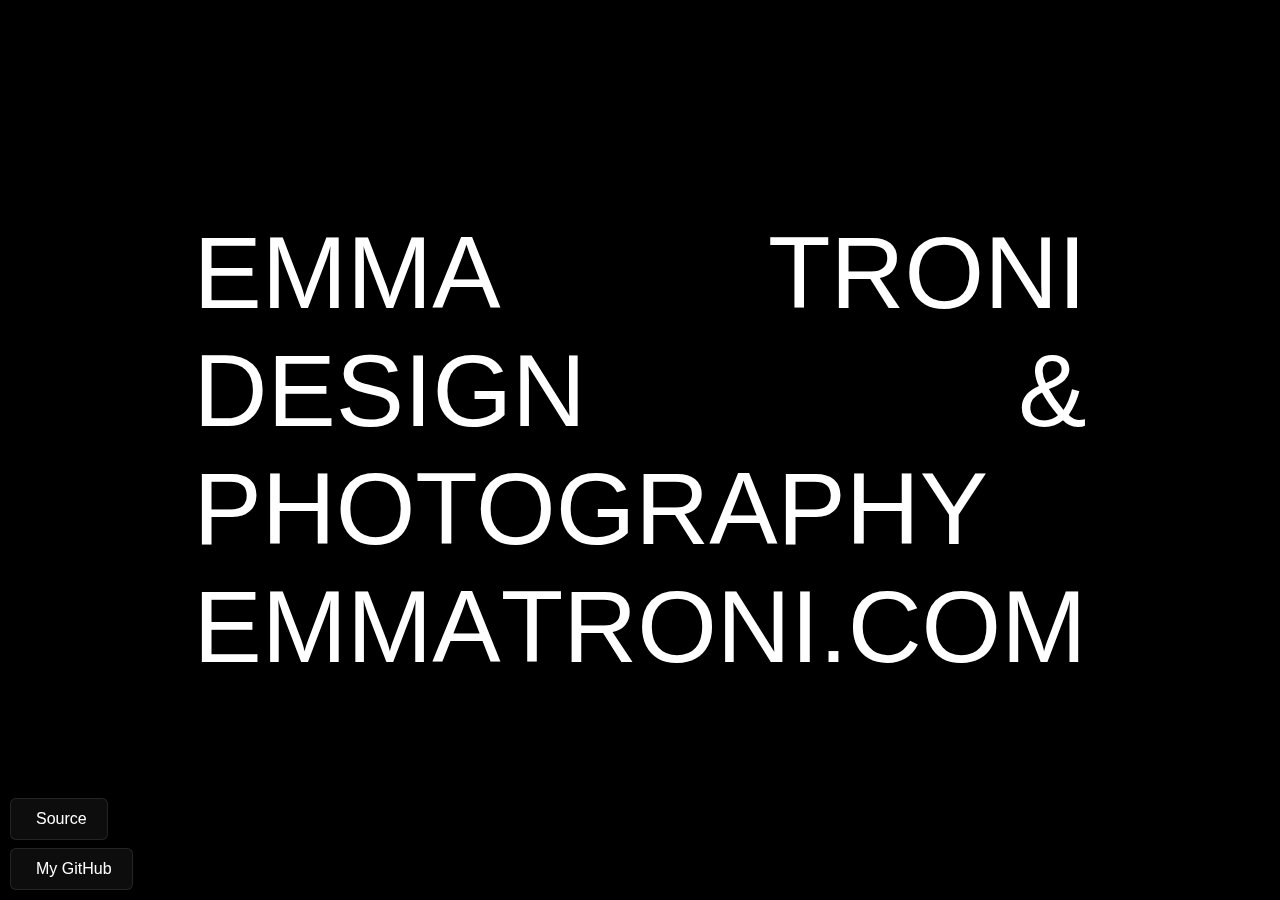
<file: index.html>
<html lang="en">
<head>
  <meta charset="UTF-8">
  <meta name="viewport" content="width=device-width, initial-scale=1.0">
  <title>Hover</title>
  <link rel="stylesheet" href="style.css">

</head>
<body>
  <div id="text"><div id="text">
    <div class="line">
      <p class="word">Emma</p>
      <p class="word">Troni</p>
    </div>
  
    <div class="line">
      <p class="word">Design</p>
      <p class="word">&</p>
    </div>
  
    <div class="line">
      <p class="word">Photography</p>
    </div>
    
    <div class="line">
      <a 
         id="channel-link" 
         href="https://emmatroni.com" 
         target="_blank" 
         class="word fancy"
      >
        emmatroni.com
      </a>
    </div>
  </div>
  
  <a id="source-link" class="meta-link" href="https://www.nathansmith.design" target="_blank">
    <i class="fa-solid fa-link"></i>
    <span>Source</span>
  </a>
  
  <a id="yt-link" class="meta-link" href="https://github.com/emmatroni/portfolio" target="_blank">
    <i class="fa-brands fa-youtube"></i>
    <span>My GitHub</span>
  </a>

    <!-- javascript-: sidemenu-->
    <script>
    const rand = (min, max) => Math.floor(Math.random() * (max - min + 1)) + min;

const enhance = id => {
  const element = document.getElementById(id),
        text = element.innerText.split("");
  
  element.innerText = "";
  
  text.forEach((value, index) => {
    const outer = document.createElement("span");
    
    outer.className = "outer";
    
    const inner = document.createElement("span");
    
    inner.className = "inner";
    
    inner.style.animationDelay = `${rand(-5000, 0)}ms`;
    
    const letter = document.createElement("span");
    
    letter.className = "letter";
    
    letter.innerText = value;
    
    letter.style.animationDelay = `${index * 1000 }ms`;
    
    inner.appendChild(letter);    
    
    outer.appendChild(inner);    
    
    element.appendChild(outer);
  });
}

enhance("channel-link");
  </script>
</body>
</html>
</file>
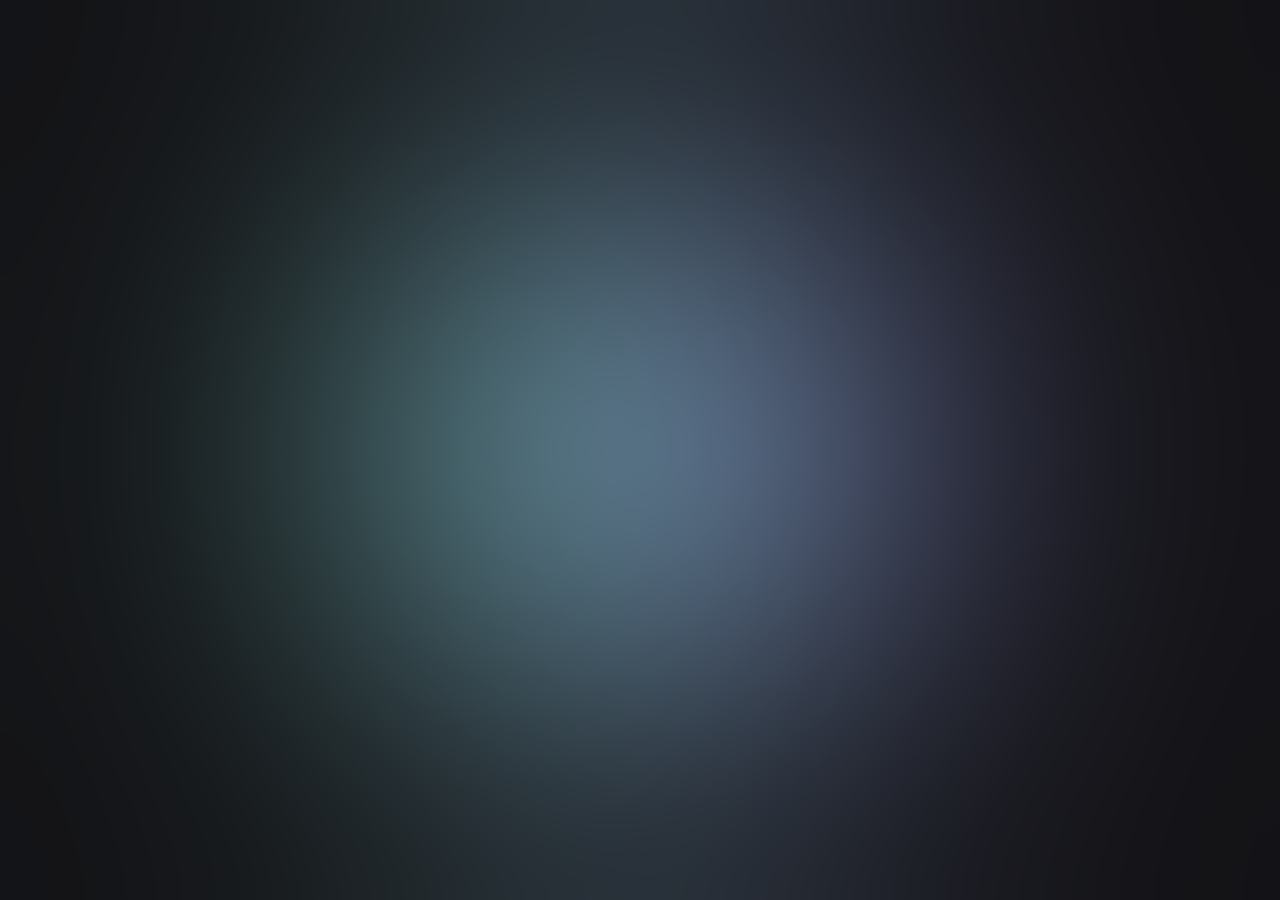
<file: blur-animation/index.html>
<!DOCTYPE html>
<html lang="en">

<head>
    <meta charset="UTF-8">
    <meta http-equiv="X-UA-Compatible" content="IE=edge">
    <meta name="viewport" content="width=device-width, initial-scale=1.0">
    <title>Document</title>
    <link rel="stylesheet" href="style.css">
</head>

<body>
    <div id="blob"></div>
    <div id="blur"></div>

    <script type="text/javascript">
        // define blob
        const blob = document.getElementById("blob");
        // make it follow my pointer: give the exact coordinates

        document.body.onpointermove = event => {
            const { clientX, clientY } = event;

            blob.animate({
                left: `${clientX}px`,
                top: `${clientY}px`
            }, { duration: 3000, fill: "forwards" });
        }

    </script>
</body>

</html>
</file>
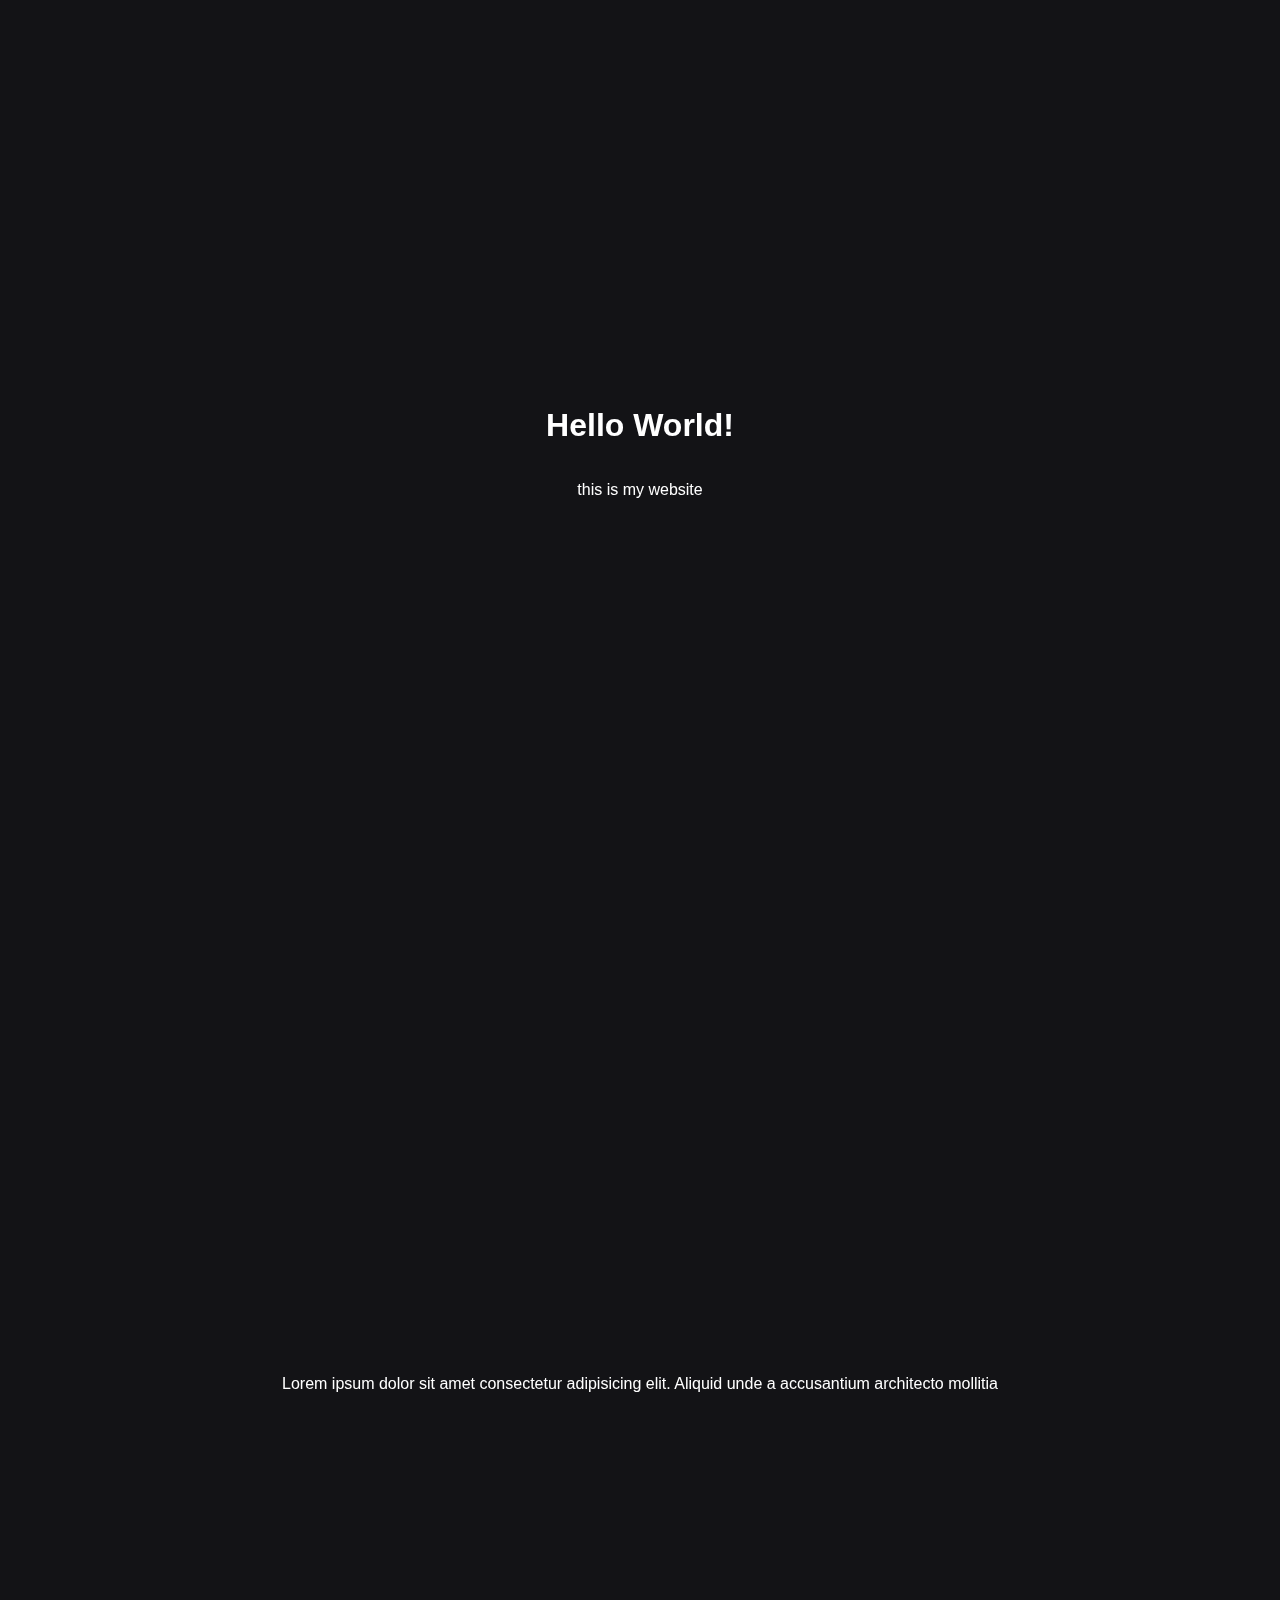
<file: scroll-animation/index.html>
<!DOCTYPE html>
<html lang="en">

<head>
    <meta charset="UTF-8">
    <meta http-equiv="X-UA-Compatible" content="IE=edge">
    <meta name="viewport" content="width=device-width, initial-scale=1.0">
    <title>Scroll Animation</title>
    <link rel="stylesheet" href="style.css">
    <!--needs to run after html body so it must have defer before src-->
    <script defer src="app.js"></script> <!--intersection observer-->
</head>

<body>
    <section class="hidden">
        <h1>Hello World!</h1>
        <p>this is my website</p>
    </section>
    <section class="hidden">
        <h2 class="hidden">Buy my photos</h2>
        <p >Lorem ipsum dolor sit amet consectetur adipisicing elit. 
            Aliquid unde a accusantium architecto mollitia</p>
    </section>
    <section class="hidden">
        <h2>It's realy fun you know</h2>
        <div class="logos">
            <div class="logo hidden">
                <img src="avatar.jpg">
            </div>
            <div class="logo hidden">
                <img src="avatar.jpg">
            </div>
            <div class="logo hidden">
                <img src="avatar.jpg">
            </div>
            <div class="logo hidden">
                <img src="avatar.jpg">
            </div>
        </div>
    </section>

</body>

</html>
</file>
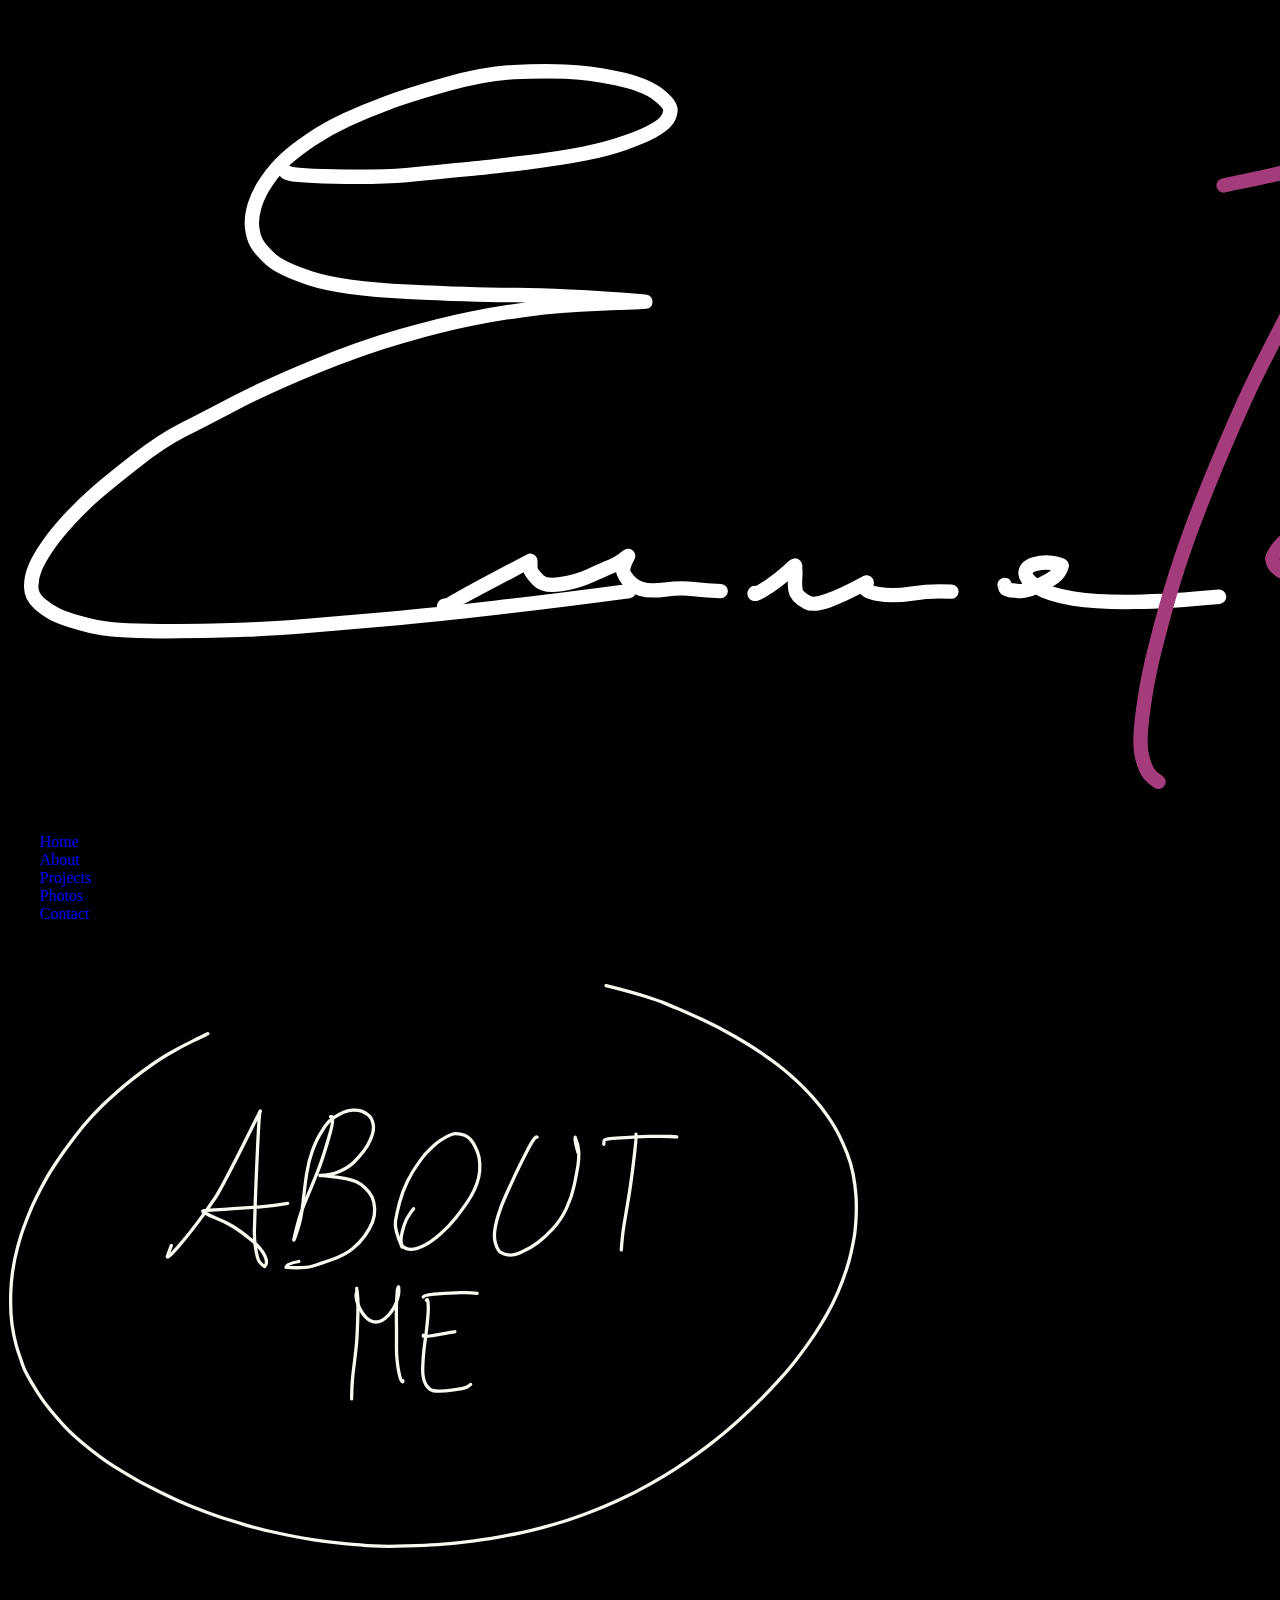
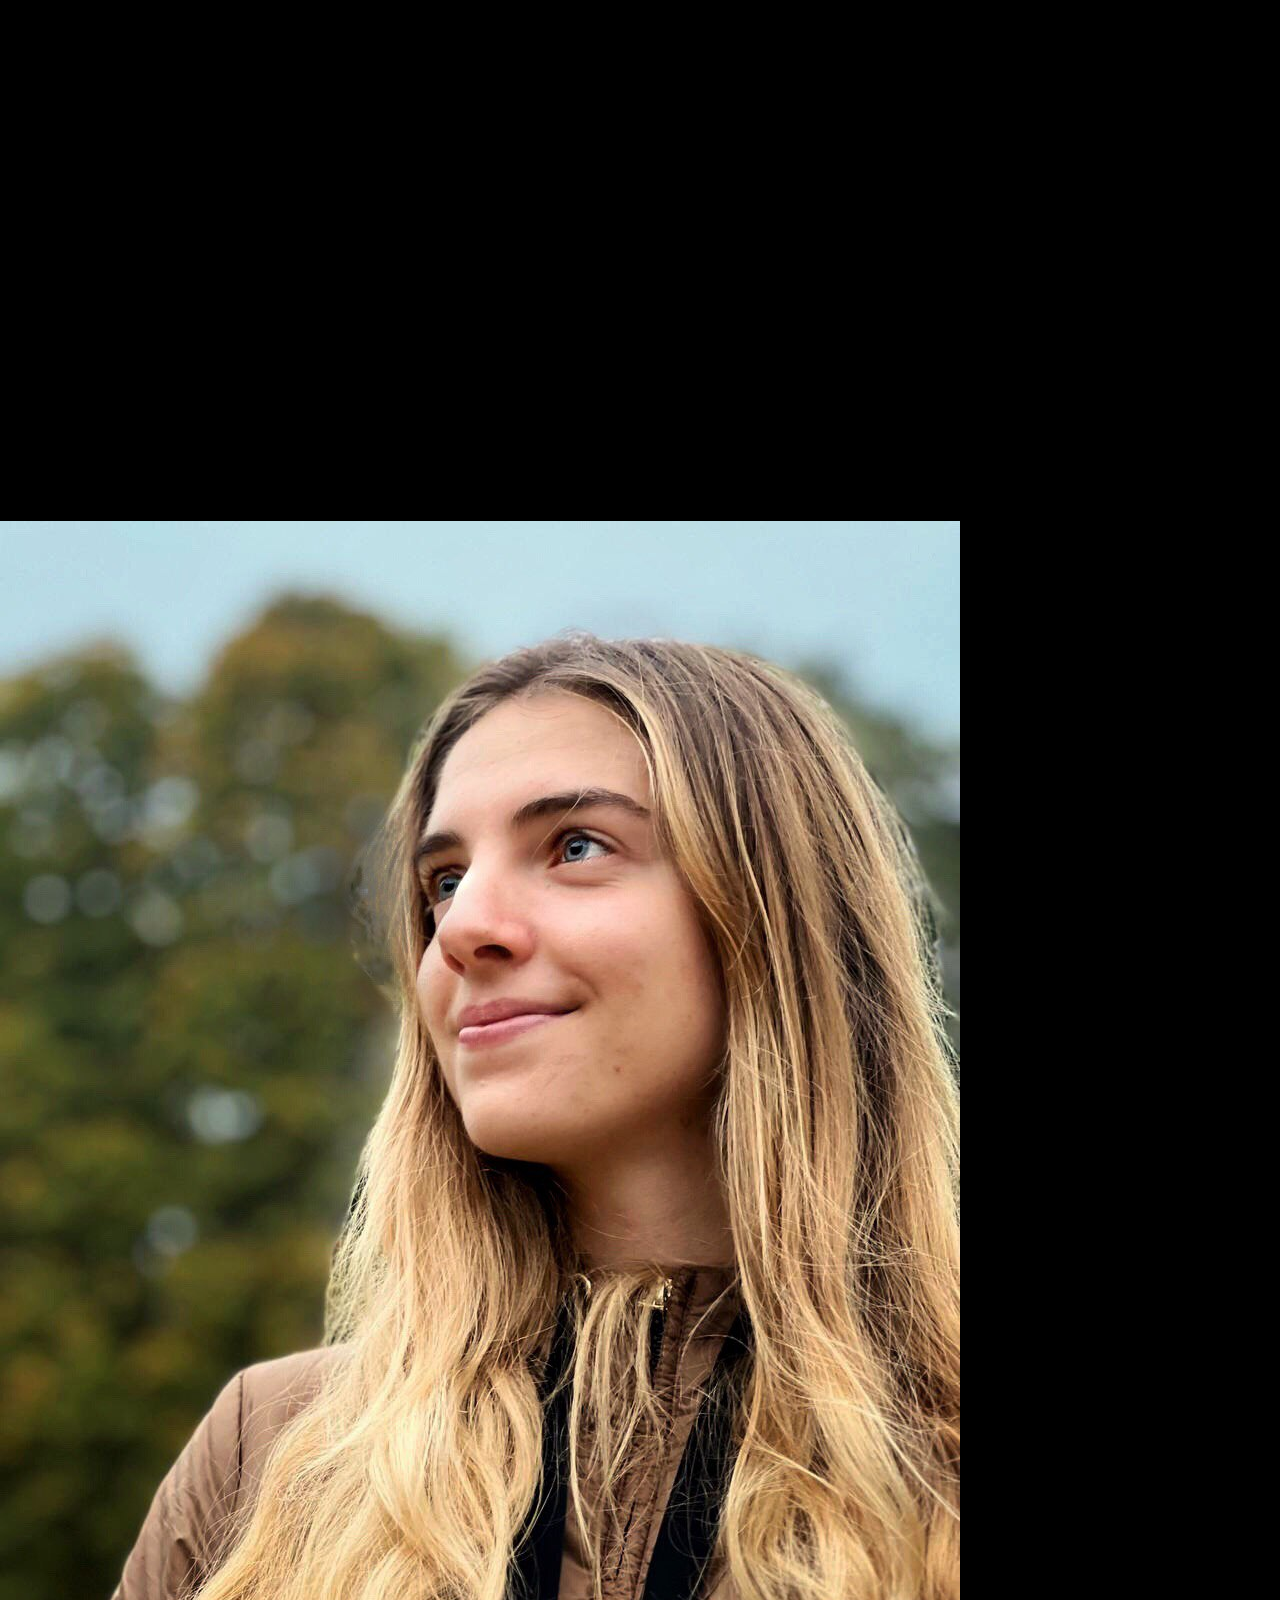
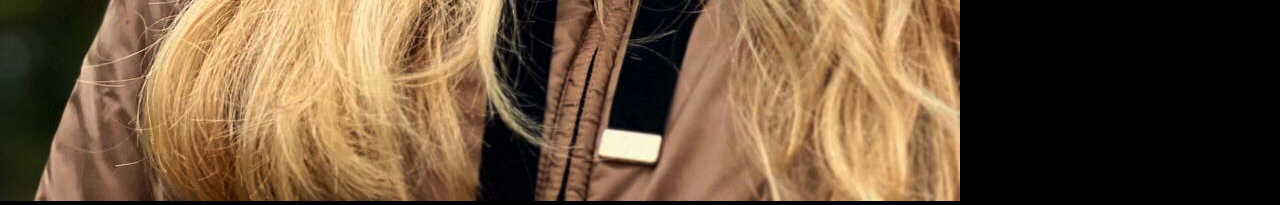
<file: about.html>
<!DOCTYPE html>
<html lang="en">

<head>
    <meta charset="UTF-8">
    <meta http-equiv="X-UA-Compatible" content="IE=edge">
    <meta name="viewport" content="width=device-width, initial-scale=1.0">
    <title>About Emma</title>
    <link rel="stylesheet" href="style.css">
    <link rel="stylesheet" href="https://cdnjs.cloudflare.com/ajax/libs/font-awesome/6.2.1/css/all.min.css" />
</head>

<body>
    <div id="header">
        <div class="container">
            <nav>
                <a href="/index.html"><img src="immagini/Firma.svg" class="logo"> </a>
                <ul class="navItems" id="sidemenu">
                    <li><a href="/index.html">Home</a></li>
                    <li><a href="/about.html">About</a></li>
                    <li><a href="/projects.html">Projects</a></li>
                    <li><a href="/photos.html">Photos</a></li>
                    <li><a href="/contact.html">Contact</a></li>
                    <i class="fa-solid fa-xmark" onclick="closemenu()"></i>
                </ul>
                <i class="fa-solid fa-bars" onclick="openmenu()"></i>
            </nav>
            <div id="main">
                <div class="container">
                    <div class="row">
                        <div class="about-col-1" >
                            <img src="immagini/about.svg" id="about-img" >
                            <div class="col1-text">
                                <!---<h1 class="sub-title">Lorem ipsum </h1>-->
                                <p>Hi! I'm a student from Venice with a passion for drawing, photography and visual design. 
                                    Despite attending a scientific high school, I pursued my artistic interests through various projects, 
                                    including creating business cards for local businesses, taking photography courses in Iceland, and patecipating to video-making contests. 
                                    <br> The variety of skills and experiences have prepared me to take on new challenges in the world of graphic design. 
                                    With a keen eye for detail and a dedication to quality, I'm ready to help you bring your creative vision to life.</p>
                            </div>

                            <div class="tab-titles " >
                                <p class="tab-links active-link" onclick="opentab('skills')">Skills</p>
                                <p class="tab-links" onclick="opentab('experience')">Experience</p>
                                <p class="tab-links" onclick="opentab('education')">Education</p>
                            </div>
                            <div class="tab-contents active-tab " id="skills">
                                <ul>
                                    <li><span>UI/UX</span><br>Designing Web interfaces</li>
                                    <li><span>Graphic and Visual Design</span><br>Creating appealing and communicative designs, used in various mediums such as print, digital, and video.</li>
                                    <li><span>Product design</span><br>Developing functional and aesthetically pleasing products.</li>
                                </ul>
                            </div>
                            <div class="tab-contents " id="experience">
                                <ul>
                                    <li><span>2022 - Current</span><br>Graphic and web designer freelence</li>
                                    <li><span>2018 - 2019</span><br>School-work alternation (Alternanza Scuola Lavoro) in production and videomaking</li>
                                    <li><span>2017</span><br>Photography course in Iceland</li>
                                </ul>
                            </div>
                            <div class="tab-contents " id="education">
                                <ul>
                                    <li><span>Current</span><br>Studying product and visual design</li>
                                    <li><span>2019-2022</span><br>Environmental engineerign at UniTrento</li>
                                    <li><span>2014-2019</span><br>Scientific high school diploma</li>
                                </ul>
                            </div>

                        </div>

                        <div class="about-col-2">
                            <img src="immagini/user.jpg" >

                        </div>

                    </div>
                </div>

            </div>

            <!-- javascript-: sidemenu-->
            <script>
                var sidemen = document.getElementById('sidemenu');

                function openmenu() {
                    sidemen.style.right = '0';
                }
                function closemenu() {
                    sidemen.style.right = '-200px';
                }
            </script>
            <!-- javascript-: about-->

            <script>
                var tablinks = document.getElementsByClassName('tab-links');
                var tabcontents = document.getElementsByClassName('tab-contents');

                function opentab(tabname) {
                    for (tablink of tablinks) {
                        tablink.classList.remove('active-link');
                    }
                    for (tabcontent of tabcontents) {
                        tabcontent.classList.remove('active-tab');
                    }
                    event.currentTarget.classList.add('active-link');
                    document.getElementById(tabname).classList.add('active-tab');
                }
            </script>
            
</body>

</html>
</file>
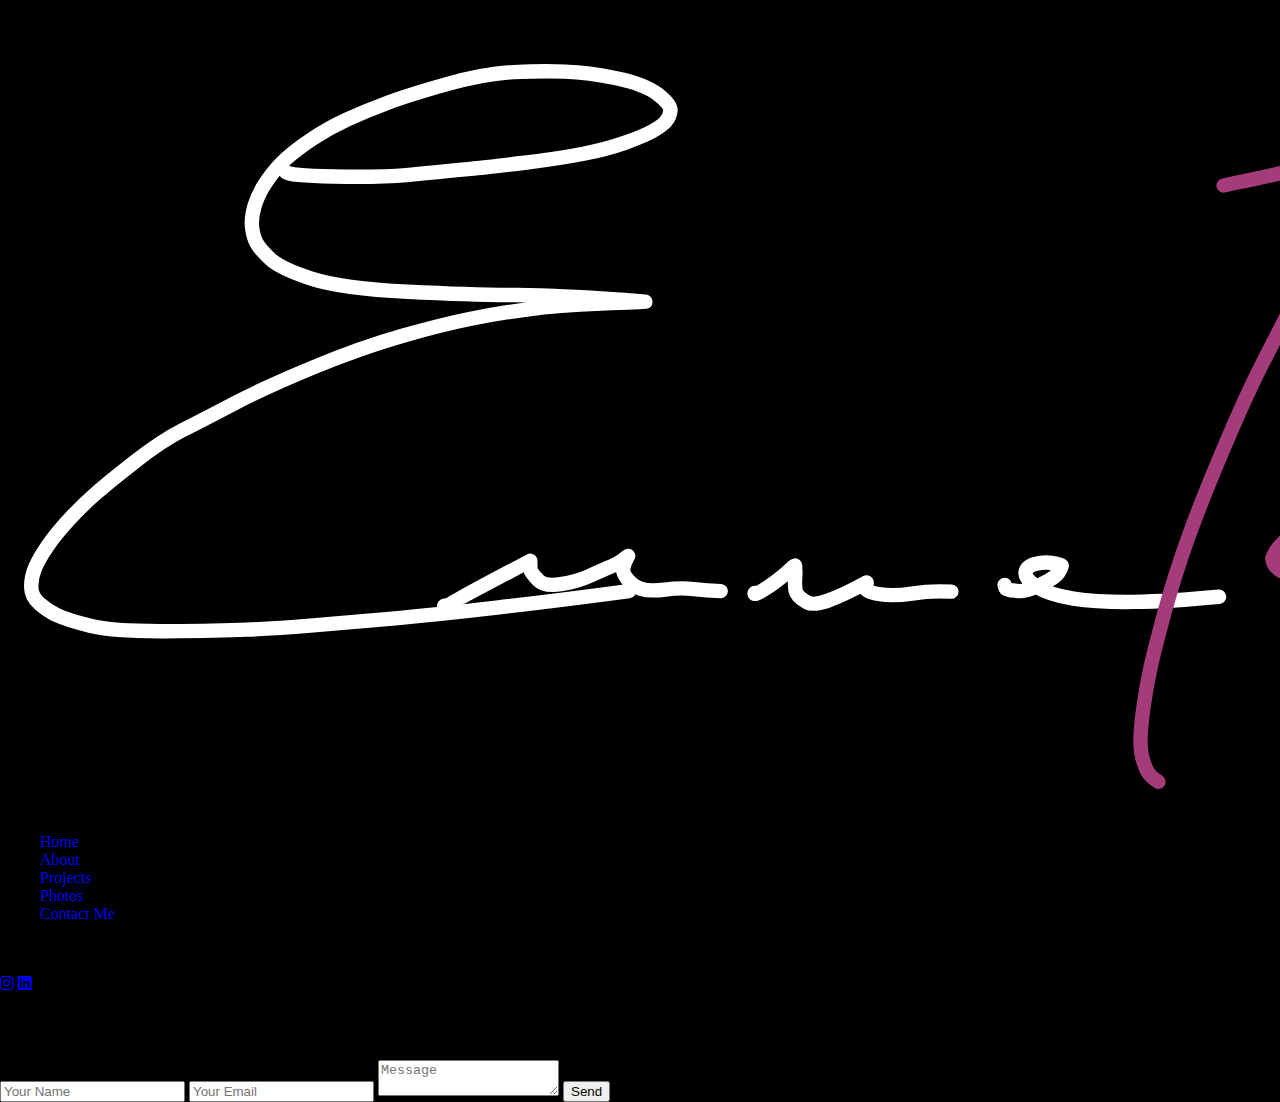
<file: contact.html>
<!DOCTYPE html>
<html lang="en">

<head>
    <meta charset="UTF-8">
    <meta http-equiv="X-UA-Compatible" content="IE=edge">
    <meta name="viewport" content="width=device-width, initial-scale=1.0">
    <title>Contact Emma</title>
    <link rel="stylesheet" href="style.css">
    <link href="https://fonts.googleapis.com/css?family=Quicksand&display=swap" rel="stylesheet">
    <link rel="stylesheet" href="https://cdnjs.cloudflare.com/ajax/libs/font-awesome/6.2.1/css/all.min.css" />
</head>

<body>
    <div id="header">
        <div class="container-contacts">
            <nav>
                <a href="/index.html"><img src="immagini/Firma.svg" class="logo"> </a>
                <ul class="navItems" id="sidemenu">
                    <li><a href="/index.html">Home</a></li>
                    <li><a href="/about.html">About</a></li>
                    <li><a href="/projects.html">Projects</a></li>
                    <li><a href="/photos.html">Photos</a></li>
                    <li><a href="/contact.html">Contact Me</a></li>
                    <i class="fa-solid fa-xmark" onclick="closemenu()"></i>
                </ul>
                <i class="fa-solid fa-bars" onclick="openmenu()"></i>
            </nav>
            <div id="main">
                <div class="container">
                    <div class="row">
                        <div class="contact-box">
                            <div class="left">
                                <!--<a href="" download class="hero-btn" id="contact-cv">Download CV</a>-->
                            </div>
                            <div class="right">
                                <div class="social-icons">
                                    <a href="https://www.instagram.com/emma_troni/"><i class="fa-brands fa-instagram"></i></a>
                                    <a href="https://www.linkedin.com/"><i class="fa-brands fa-linkedin"></i></a>
                                </div>
                                <h2>Contact Me</h2>
                                <form name="submit-to-google-sheet">
                                    <input type="text" name="Name" class="field" placeholder="Your Name">
                                    <input type="text" name="Email" class="field" placeholder="Your Email">
                                    <textarea name="Message" placeholder="Message" class="field"></textarea>
                                    <button type="submit" class="btn">Send</button>
                                </form>
                                
                            </div>
                        </div>
                    </div>
                </div>

            </div>

            <!-- javascript-: sidemenu-->
            <script>
                var sidemen = document.getElementById('sidemenu');

                function openmenu() {
                    sidemen.style.right = '0';
                }
                function closemenu() {
                    sidemen.style.right = '-200px';
                }
            </script>
            <script>
                const scriptURL = 'https://script.google.com/macros/s/AKfycbwSFumJTjik_4Sfg1kJXSLBN4tKcPD9IeQzgx2U2NAXNRH2B73Z4w6GKh0_l5vzNLo/exec'
                const form = document.forms['submit-to-google-sheet']
              
                form.addEventListener('submit', e => {
                  e.preventDefault()
                  fetch(scriptURL, { method: 'POST', body: new FormData(form)})
                    .then(response => console.log('Success!', response))
                    .catch(error => console.error('Error!', error.message))
                })
              </script>

</body>

</html>
</file>
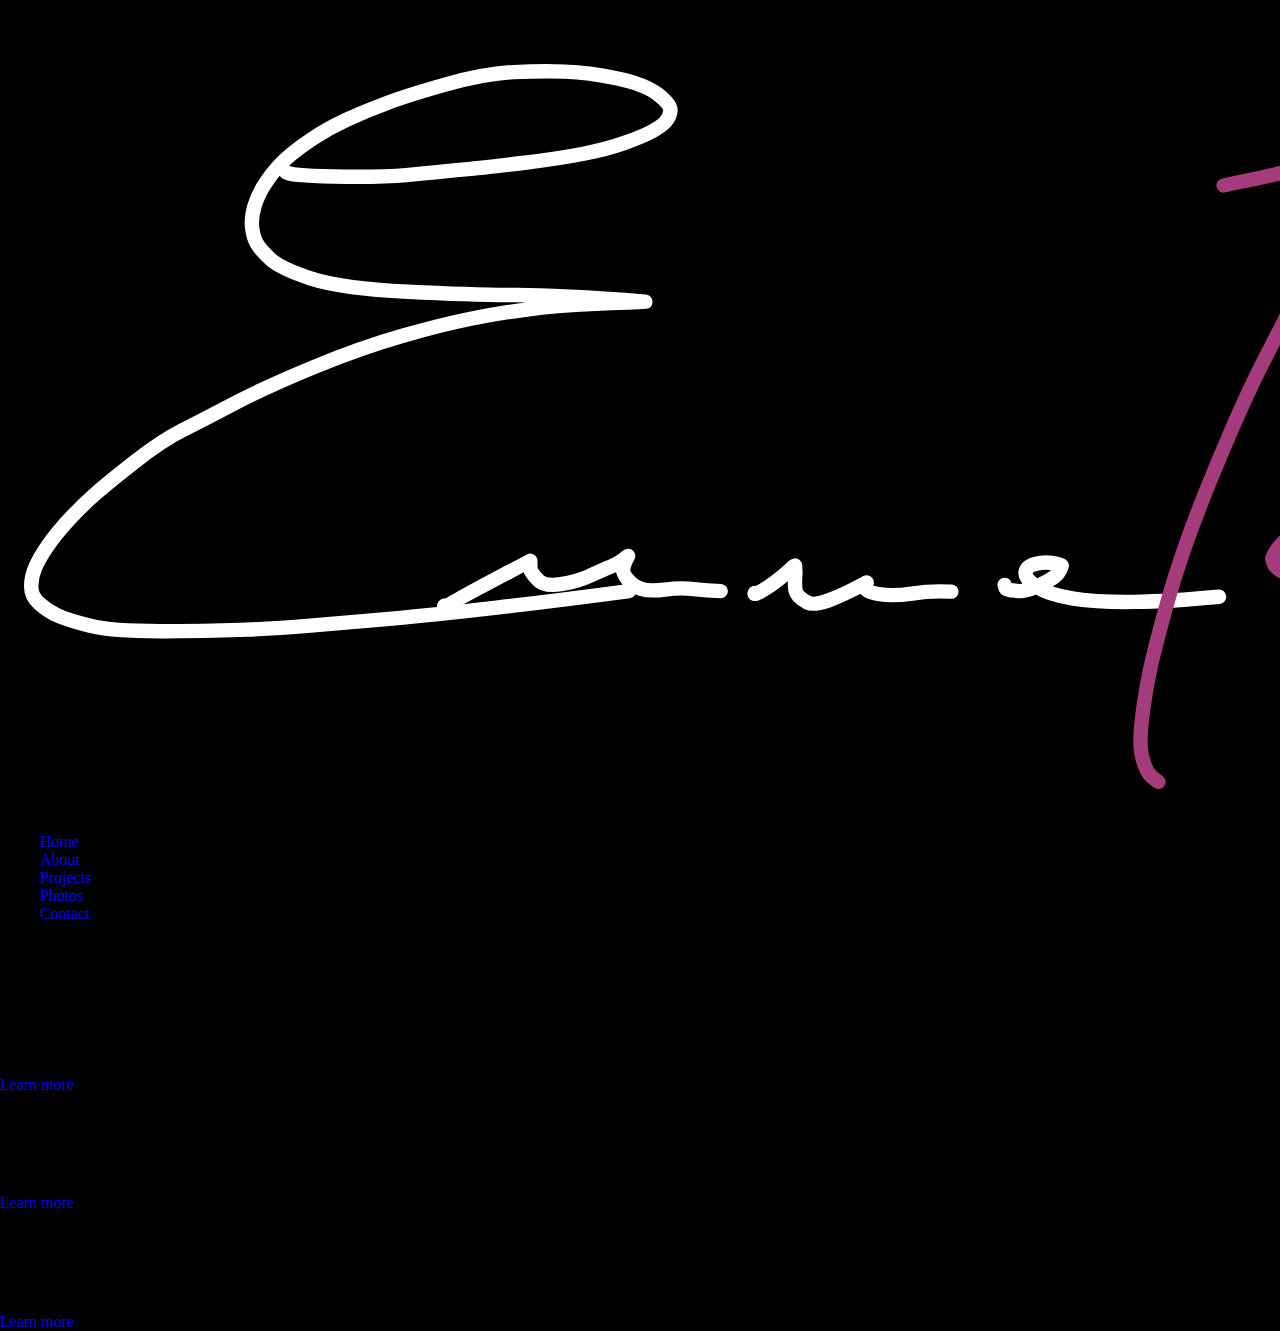
<file: projects.html>
<!DOCTYPE html>
<html lang="en">

<head>
    <meta charset="UTF-8">
    <meta http-equiv="X-UA-Compatible" content="IE=edge">
    <meta name="viewport" content="width=device-width, initial-scale=1.0">
    <title>Projects</title>
    <link rel="stylesheet" href="style.css">
    <link rel="stylesheet" href="https://cdnjs.cloudflare.com/ajax/libs/font-awesome/6.2.1/css/all.min.css" />
</head>

<body>
    <div id="header">
        <div class="container">
            <nav>
                <a href="/index.html"><img src="immagini/Firma.svg" class="logo"> </a>
                <ul class="navItems" id="sidemenu">
                    <li><a href="/index.html">Home</a></li>
                    <li><a href="/about.html">About</a></li>
                    <li><a href="/projects.html">Projects</a></li>
                    <li><a href="/photos.html">Photos</a></li>
                    <li><a href="/contact.html">Contact</a></li>
                    <i class="fa-solid fa-xmark" onclick="closemenu()"></i>
                </ul>
                <i class="fa-solid fa-bars" onclick="openmenu()"></i>
            </nav>

            <!-- projects--->
            <div id="projects">
                <div class="container">
                    <!--<section>
                        <h1 class="sub-title">My Projects</h1>
                    </section>--->
                    <div class="projects-list">
                        <div class="project-1">
                            <h2>Web Design</h2>
                            <section class="hidden">
                                <p> The process of creating visually appealing and functional websites.
                                    The ultimate goal is to effectively communicate the desired
                                    message while providing an engaging and enjoyable user
                                    experience.</p>
                                <a href="#" class="hero-btn"id="project-btn">Learn more</a>
                            </section>
                        </div>
                        <div class="project-2">
                            <h2>Graphic design</h2>
                            <section class="hidden">
                                <p>Creating visual content using various design principles, software, and technologies
                                    to communicate a message to the target audience, often working on projects such as
                                    branding, advertising, print and digital media.
                                </p>
                                <a href="#" class="hero-btn" id="project-btn">Learn more</a>
                            </section>
                        </div>
                        <div class="project-3">
                            <h2>Photography</h2>
                            <section class="hidden">
                                <p>Using various techniques, equipment, and creative styles to convey a particular
                                    message or aesthetic.</p>
                                <a href="/photos.html" class="hero-btn"id="project-btn">Learn more</a>
                            </section>
                        </div>


                    </div>
                </div>
            </div>

            <!-- javascript-: sidemenu-->
            <script>
                var sidemen = document.getElementById('sidemenu');

                function openmenu() {
                    sidemen.style.right = '0';
                }
                function closemenu() {
                    sidemen.style.right = '-200px';
                }
            </script>
            <!-- javascript--->
            <script>
                var tablinks = document.getElementsByClassName('tab-links');
                var tabcontents = document.getElementsByClassName('tab-contents');

                function opentab(tabname) {
                    for (tablink of tablinks) {
                        tablink.classList.remove('active-link');
                    }
                    for (tabcontent of tabcontents) {
                        tabcontent.classList.remove('active-tab');
                    }
                    event.currentTarget.classList.add('active-link');
                    document.getElementById(tabname).classList.add('active-tab');
                }
            </script>
            <!--scroll animation-->
            <script>
                const observer = new IntersectionObserver((entries) => {
                    entries.forEach((entry) => {
                        console.log(entry)
                        if (entry.isIntersecting) {
                            entry.target.classList.add('show');

                        } else {
                            entry.target.classList.remove('show');
                        }
                    });
                });
                //  grab all the element of the class
                const hiddenElements = document.querySelectorAll('.hidden');

                //  what should observe: in this demo it observes all hidden elements
                hiddenElements.forEach((el) => observer.observe(el));
            </script>
</body>

</html>
</file>
<file: style.css>
:root {  
  --green: rgb(42, 252, 152);
  --blue: rgb(41, 121, 255);
}

@keyframes float {
  from, to {
    transform: translateY(-0%);
  }
  
  50% {    
    transform: translateY(-3%);
  }
}

@keyframes background-pan {
  from {
    background-position: 1000% center;
  }
  
  to {
    background-position: 0% center;
  }
}

body {
  height: 100vh;
  background-color: black;
  margin: 0rem;
  overflow: hidden;
  display: grid;
  place-items: center;
}

.line {
  display: flex;
  justify-content: space-between;
}

.word {
  color: white;
  font-size: clamp(2rem, 8vw, 10rem);
  font-family: "Rubik", sans-serif;
  margin: 0rem;
  text-transform: uppercase;
  transition: opacity 250ms ease;
}

a {
  text-decoration: none;
}

#text:has(.fancy:hover) .word:not(.fancy:hover) {
  opacity: 0.2;
}

.fancy span {
  display: inline-block;
}

.fancy > .outer {
  transition: transform 350ms ease;
}

.fancy:hover > .outer {
  transition-duration: 800ms;
}

.fancy:hover > .outer > .inner {
  animation: float 5s ease infinite;
}

.fancy:hover > .outer > .inner > .letter {
  background: linear-gradient(
    to right,
    var(--blue),
    var(--green),
    var(--blue)
    );
  background-size: 1000%;
  -webkit-background-clip: text;
  -webkit-text-fill-color: transparent;
  animation: background-pan 150s linear infinite;
}

.fancy:hover > .outer:nth-child(1) {
  transform: translate(-80%, 60%) rotate(8deg);
}

.fancy:hover > .outer:nth-child(2) {
  transform: translate(-40%, 20%) rotate(4deg);
}

.fancy:hover > .outer:nth-child(3) {
  transform: translate(-10%, 60%) rotate(-6deg);
}

.fancy:hover > .outer:nth-child(4) {
  transform: translate(0%, 8%) rotate(-8deg);
}

.fancy:hover > .outer:nth-child(5) {
  transform: translate(0%, -20%) rotate(5deg);
}

.fancy:hover > .outer:nth-child(6) {
  transform: translate(0%, 20%) rotate(-3deg);
}

.fancy:hover > .outer:nth-child(7) {
  transform: translate(0%, -40%) rotate(-5deg);
}

.fancy:hover > .outer:nth-child(8) {
  transform: translate(0%, 15%) rotate(10deg);
}

.fancy:hover > .outer:nth-child(9) {
  transform: translate(0%, -50%) rotate(8deg);
}

.fancy:hover > .outer:nth-child(10) {
  transform: translate(0%, 15%) rotate(-6deg);
}

.fancy:hover > .outer:nth-child(11) {
  transform: translate(50%, -10%) rotate(-3deg);
}

.fancy:hover > .outer:nth-child(12) {
  transform: translate(120%, 30%) rotate(-10deg);
}

.fancy:hover > .outer:nth-child(13) {
  transform: translate(120%, -30%) rotate(-10deg);
}
/* -- YouTube Link Styles -- */

body.menu-toggled > .meta-link > span {
  color: rgb(30, 30, 30);
}

#source-link {
  bottom: 60px;
}

#source-link > i {
  color: rgb(94, 106, 210);
}

#yt-link > i {
  color: rgb(239, 83, 80);
}

.meta-link {
  align-items: center;
  backdrop-filter: blur(3px);
  background-color: rgba(255, 255, 255, 0.05);
  border: 1px solid rgba(255, 255, 255, 0.1);
  border-radius: 6px;
  bottom: 10px;
  box-shadow: 2px 2px 2px rgba(0, 0, 0, 0.1);
  cursor: pointer;  
  display: inline-flex;
  gap: 5px;
  left: 10px;
  padding: 10px 20px;
  position: fixed;
  text-decoration: none;
  transition: background-color 400ms, border-color 400ms;
  z-index: 10000;
}

.meta-link:hover {
  background-color: rgba(255, 255, 255, 0.1);
  border: 1px solid rgba(255, 255, 255, 0.2);
}

.meta-link > i, .meta-link > span {
  height: 20px;
  line-height: 20px;
}

.meta-link > span {
  color: white;
  font-family: "Rubik", sans-serif;
  font-weight: 500;
}
</file>
<file: blur-animation/style.css>
body{
    background-color: #131316;
    color: #ffffff;
    font-family: 'Poppins', sans-serif;
    padding: 0;
    margin: 0;
    display: flex;
}
#blob{
    background-color: #ffffff;
    height: 500px;
    aspect-ratio: 1;
    position: absolute;
    left: 50%;
    top: 50%;
    translate: -50% -50%;
    border-radius: 50%;
    background: linear-gradient(
        to right,
        aquamarine,
        mediumpurple
    );
    animation: rotate 20s infinite;
}
#blur{
    height: 100%;
    width: 100%;
    position: absolute;
    z-index: 2;
    backdrop-filter: blur(200px);
}
@keyframes rotate {
    from {
        rotate: 0deg;
    }
    50%{
        scale: 1 1.5;
    }
    to {
        rotate: 360deg;
    }
}
</file>
<file: scroll-animation/style.css>
@import url('https://fonts.googleapis.com/css2?family=Raleway:ital,wght@0,100;0,500;1,100&display=swap');
body{
    background-color: #131316;
    color: #ffffff;
    font-family: 'Poppins', sans-serif;
    padding: 0;
    margin: 0;
}

section{
    /*IMP: center all the content inside each section */
    display: grid;
    place-items: center;
    /*if multiple idem in section*/
    align-content: center;
    min-height: 100vh;
}
/* css transition for the actual animation */
.hidden {
    opacity: 0;
    filter: blur(5px);
    transform: translateX(-100%);
    transition: all 1.5s;
}
/*
@media(prefers-reduced-motion) {
    .hidden {
        transition: none;
    } 
}
*/
.show {
    opacity: 1;
    filter: blur(0);
    transform: translateX(0%);
}
/*avatar animation delay*/
.logos {
    display:flex;
}
.logos img{
    width: 80%;
}
.logo:nth-child(2) {
    transition-delay: 200ms;
}
.logo:nth-child(3) {
    transition-delay: 400ms;
}
.logo:nth-child(4) {
    transition-delay: 600ms;
}
</file>
